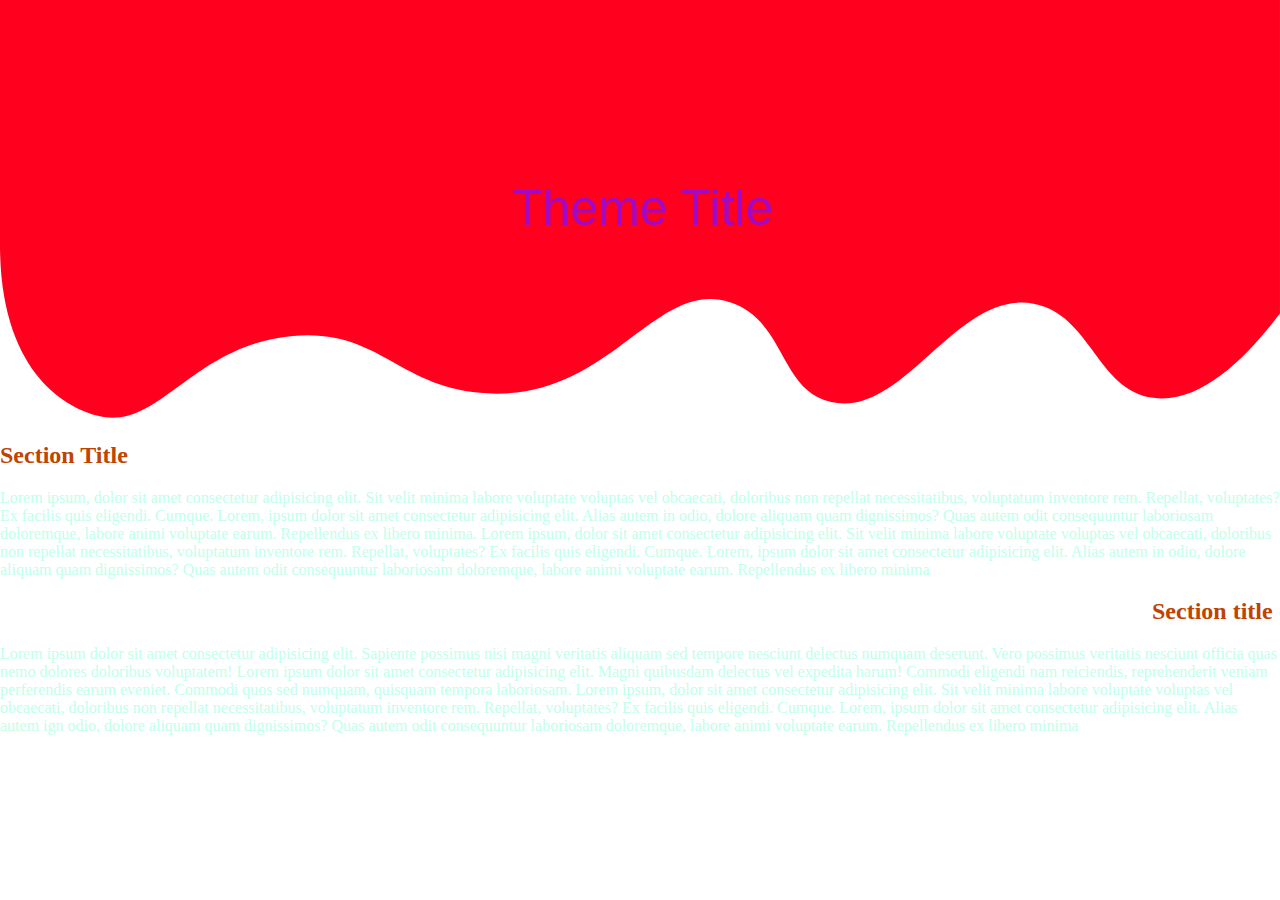
<file: index.html>
<!DOCTYPE html>
<html lang="en">
<head>
    <meta charset="UTF-8">
    <meta http-equiv="X-UA-Compatible" content="IE=edge">
    <meta name="viewport" content="width=device-width, initial-scale=1.0">
    <link rel="stylesheet" href="css/styles.css">
    <title>Document</title>
</head>
<body>
    <header>
        <h1>Theme Title</h1>
        <!-- this is the svg img -->
        <svg id="Layer_1" data-name="Layer 1" xmlns="http://www.w3.org/2000/svg" viewBox="0 0 1366 445.8">
            <defs>
                <style>
                    .cls-1 {
                        fill: url(#gradient);
                    }
                </style>
                <linearGradient spreadMethod="pad" id="gradient" x1="0%" y1="100%" x2="0%" y2="0%">
                    <stop offset="0%" style="stop-color:rgba(0,29,36,1);stop-opacity:1;" />
                    <stop offset="35%" style="stop-color:rgba(9,109,121,1);stop-opacity:1;" />
                    <stop offset="100%" style="stop-color:rgba(0,212,255,1);stop-opacity:1;" />
                </linearGradient>
            </defs>
            <path class="cls-1"
                d="M1366,334.59c-35.76,47.13-85.07,97-135.44,90-59.88-8.29-66.63-89.32-127.49-100.5-82.78-15.2-137.89,122.32-216,105-55.81-12.38-48.17-87.13-108-106.5-78.31-25.35-125.07,98-249,97.5-103.49-.42-121.3-69.87-217.49-61.5-107.29,9.34-142.49,100.74-207,85.5C72.27,436.21,0,399.09,0,261.1V0H1366Z" />
        </svg>
        <h2>
            <section-title>Section Title</section-title>
        </h2>
        <P>Lorem ipsum, dolor sit amet consectetur adipisicing elit. Sit velit minima labore voluptate voluptas vel obcaecati, doloribus non repellat necessitatibus, voluptatum inventore rem. Repellat, voluptates? Ex facilis quis eligendi. Cumque. Lorem, ipsum dolor sit amet consectetur adipisicing elit. Alias autem in odio, dolore aliquam quam dignissimos? Quas autem odit consequuntur laboriosam doloremque, labore animi voluptate earum. Repellendus ex libero minima. Lorem ipsum, dolor sit amet consectetur adipisicing elit. Sit velit minima labore voluptate voluptas vel obcaecati, doloribus non repellat necessitatibus, voluptatum inventore rem. Repellat, voluptates? Ex facilis quis eligendi. Cumque. Lorem, ipsum dolor sit amet consectetur adipisicing elit. Alias autem in odio, dolore aliquam quam dignissimos? Quas autem odit consequuntur laboriosam doloremque, labore animi voluptate earum. Repellendus ex libero minima</P>
        <h2>
            <section-title class="sec2">Section title</section-title>
        </h2>
            <p>Lorem ipsum dolor sit amet consectetur adipisicing elit. Sapiente possimus nisi magni veritatis aliquam sed tempore nesciunt delectus numquam deserunt. Vero possimus veritatis nesciunt officia quas nemo dolores doloribus voluptatem! Lorem ipsum dolor sit amet consectetur adipisicing elit. Magni quibusdam delectus vel expedita harum! Commodi eligendi nam reiciendis, reprehenderit veniam perferendis earum eveniet. Commodi quos sed numquam, quisquam tempora laboriosam. Lorem ipsum, dolor sit amet consectetur adipisicing elit. Sit velit minima labore voluptate voluptas vel obcaecati, doloribus non repellat necessitatibus, voluptatum inventore rem. Repellat, voluptates? Ex facilis quis eligendi. Cumque. Lorem, ipsum dolor sit amet consectetur adipisicing elit. Alias autem ign odio, dolore aliquam quam dignissimos? Quas autem odit consequuntur laboriosam doloremque, labore animi voluptate earum. Repellendus ex libero minima</p>
        

    </header> 
</body>
</html>
</file>
<file: css/styles.css>
h1 {
    position:absolute;
    bottom: 70%;
    left: 40%;
    font-family:Arial, Helvetica, sans-serif;
    color:white;
    font-size:50px;
    font-weight: lighter;
    
}



section-title {
    color: rgb(0, 144, 144);
}

.sec2 {
    margin-left: 90%;
}

@media (max-width: 1024px) {
     svg { background-color: rgb(47, 0, 255);
    } 

h1 {
    color: rgb(241, 3, 3);
}

body {
    padding: 0;
    margin: 0;
}

path {
    fill: lime !important;
}

section-title {
    color: blueviolet;
}

p {
    color: pink;
}
}

@media (max-width 768px) {
    svg { background-color: rgb(3, 106, 94);}
    } 

h1 {
    color: rgb(161, 8, 199);
}

body {
    padding: 0;
    margin: 0;
}

path {
    fill: rgb(255, 0, 30) !important;
}

section-title {
    color: rgb(192, 67, 0);
}

p {
    color: rgb(192, 255, 235);
}
</file>
